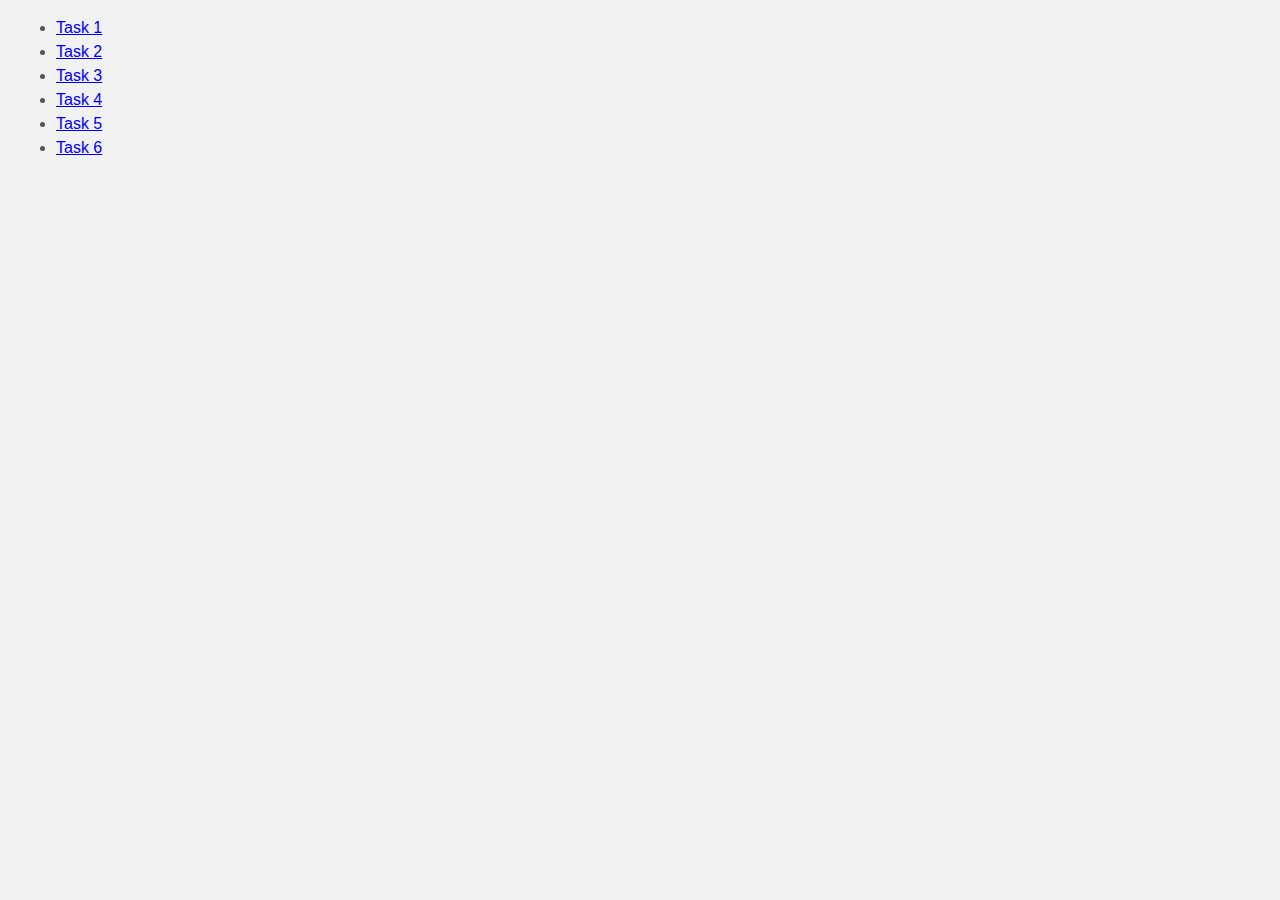
<file: index.html>
<!DOCTYPE html>
<html lang="en">
<head>
  <meta charset="UTF-8" />
  <meta http-equiv="X-UA-Compatible" content="IE=edge" />
  <meta name="viewport" content="width=device-width, initial-scale=1.0" />
  <title>JS HW-07</title>
  <link rel="stylesheet" href="./css/styles.css" />
</head>
<body>
  <ul>
    <li><a href="./task-1.html">Task 1</a></li>
    <li><a href="./task-2.html">Task 2</a></li>
    <li><a href="./task-3.html">Task 3</a></li>
    <li><a href="./task-4.html">Task 4</a></li>
    <li><a href="./task-5.html">Task 5</a></li>
    <li><a href="./task-6.html">Task 6</a></li>
  </ul>
</body>
</html>
</file>
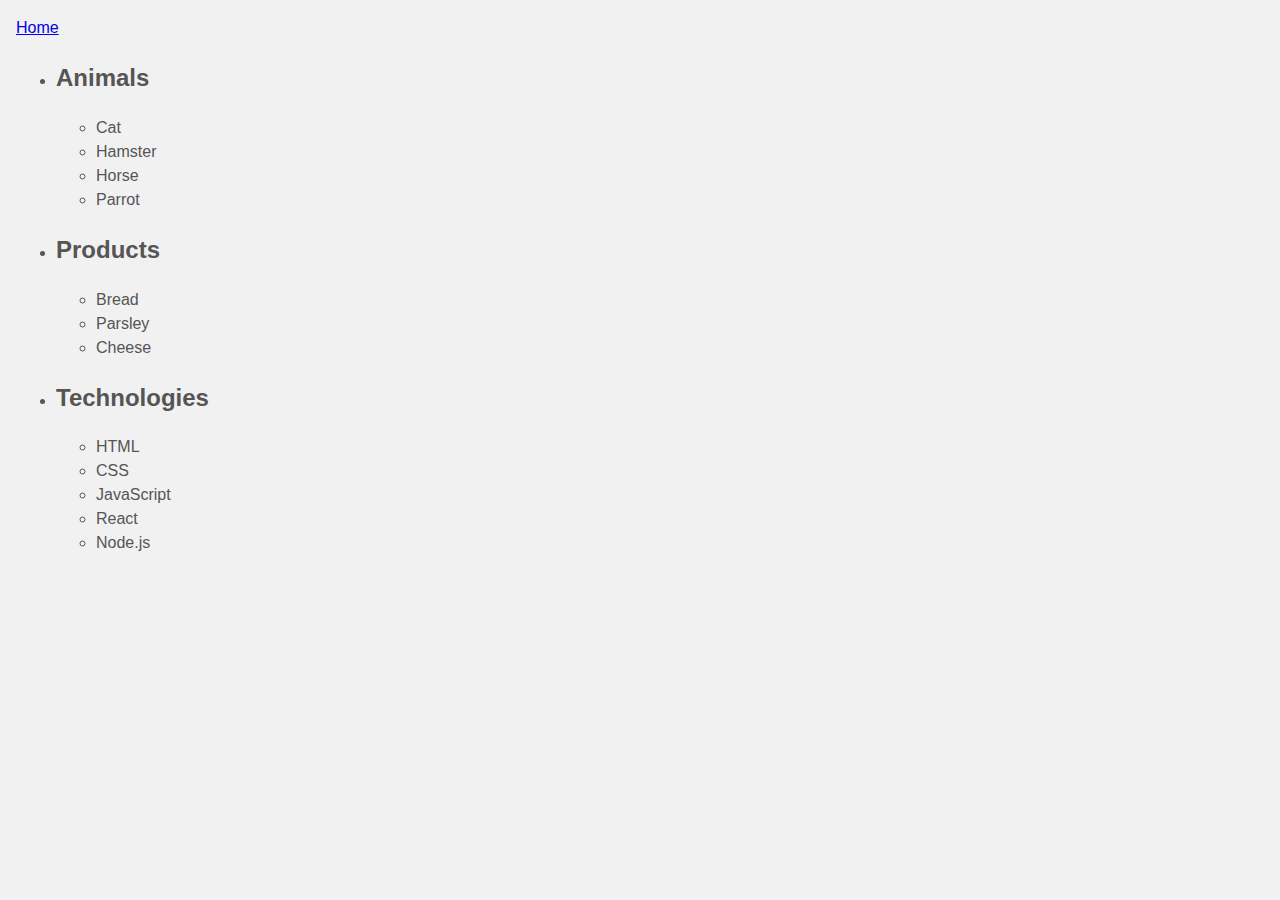
<file: task-1.html>
<!DOCTYPE html>
<html lang="en">
  <head>
    <meta charset="UTF-8" />
    <meta http-equiv="X-UA-Compatible" content="IE=edge" />
    <meta name="viewport" content="width=device-width, initial-scale=1.0" />
    <title>Task 1</title>
    <link rel="stylesheet" href="./css/styles.css" />
  </head>
  <body>
    <p><a href="./index.html">Home</a></p>

    <ul id="categories">
      <li class="item">
        <h2>Animals</h2>
        <ul>
          <li>Cat</li>
          <li>Hamster</li>
          <li>Horse</li>
          <li>Parrot</li>
        </ul>
      </li>
      <li class="item">
        <h2>Products</h2>
        <ul>
          <li>Bread</li>
          <li>Parsley</li>
          <li>Cheese</li>
        </ul>
      </li>
      <li class="item">
        <h2>Technologies</h2>
        <ul>
          <li>HTML</li>
          <li>CSS</li>
          <li>JavaScript</li>
          <li>React</li>
          <li>Node.js</li>
        </ul>
      </li>
    </ul>

    <script src="./js/task-1.js" type="module"></script>
  </body>
</html>
</file>
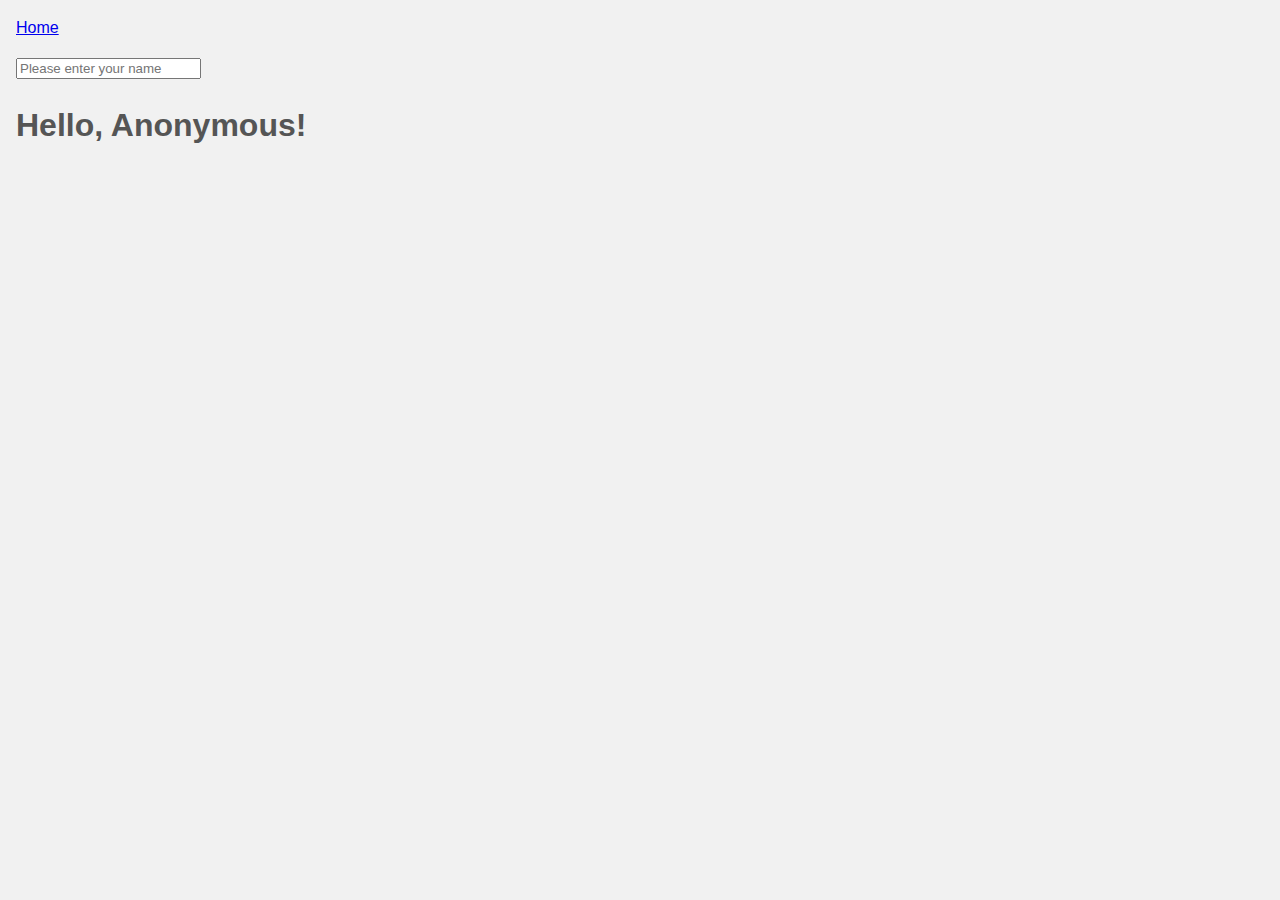
<file: task-3.html>
<!DOCTYPE html>
<html lang="en">
  <head>
    <meta charset="UTF-8" />
    <meta http-equiv="X-UA-Compatible" content="IE=edge" />
    <meta name="viewport" content="width=device-width, initial-scale=1.0" />
    <title>Task 3</title>
    <link rel="stylesheet" href="./css/styles.css" />
  </head>
  <body>
    <p><a href="./index.html">Home</a></p>

    <input type="text" id="name-input" placeholder="Please enter your name" />
    <h1>Hello, <span id="name-output">Anonymous</span>!</h1>

    <script src="./js/task-3.js" type="module"></script>
  </body>
</html>
</file>
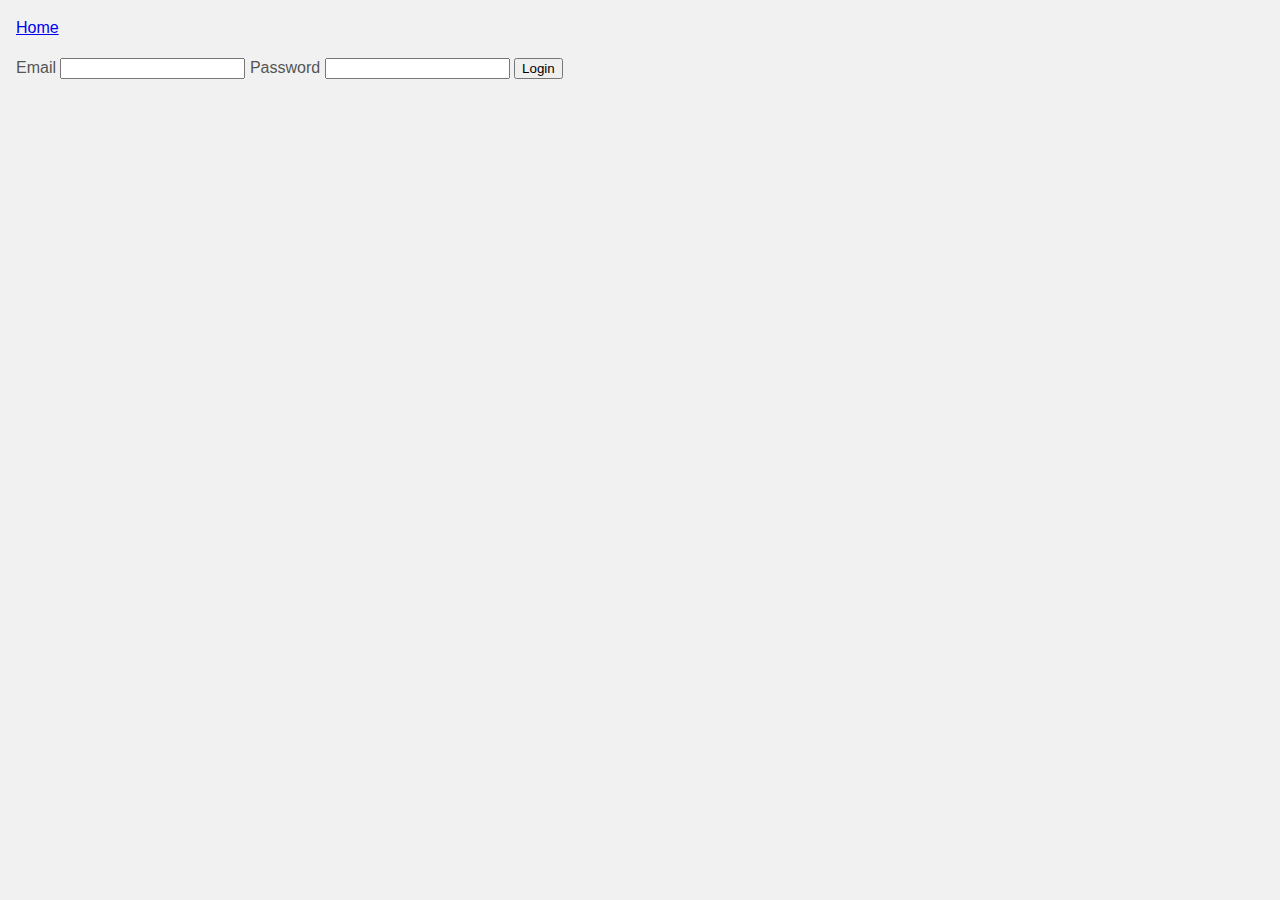
<file: task-4.html>
<!DOCTYPE html>
<html lang="en">
  <head>
    <meta charset="UTF-8" />
    <meta http-equiv="X-UA-Compatible" content="IE=edge" />
    <meta name="viewport" content="width=device-width, initial-scale=1.0" />
    <title>Task 4</title>
    <link rel="stylesheet" href="./css/styles.css" />
  </head>
  <body>
    <p><a href="./index.html">Home</a></p>

    <form class="login-form">
      <label>
        Email
        <input type="email" name="email" />
      </label>
      <label>
        Password
        <input type="password" name="password" />
      </label>
      <button type="submit">Login</button>
    </form>

    <script src="./js/task-4.js" type="module"></script>
  </body>
</html>
</file>
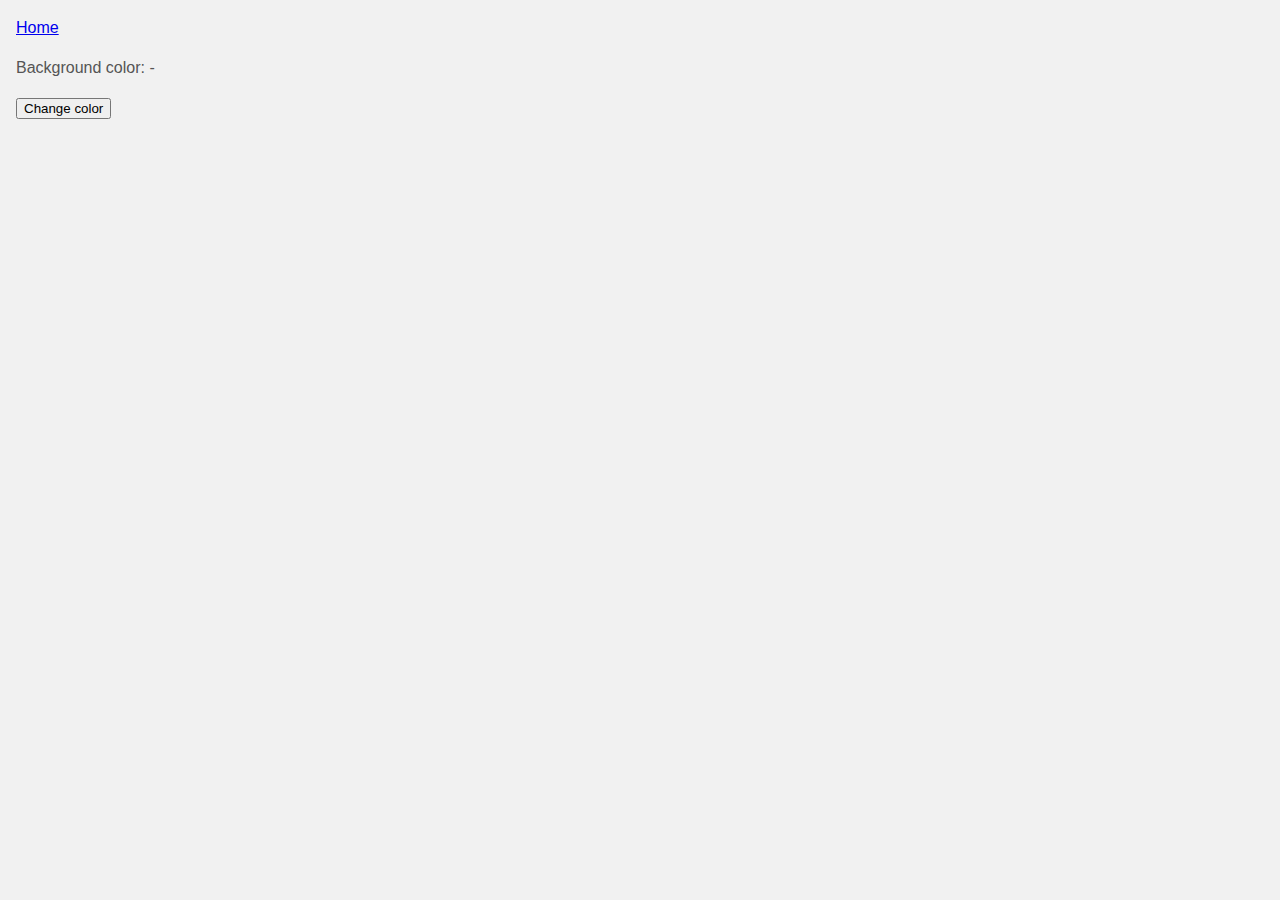
<file: task-5.html>
<!DOCTYPE html>
<html lang="en">
  <head>
    <meta charset="UTF-8" />
    <meta http-equiv="X-UA-Compatible" content="IE=edge" />
    <meta name="viewport" content="width=device-width, initial-scale=1.0" />
    <title>Task 5</title>
    <link rel="stylesheet" href="./css/styles.css" />
  </head>
  <body>
    <p><a href="./index.html">Home</a></p>

    <div class="widget">
      <p>Background color: <span class="color">-</span></p>
      <button type="button" class="change-color">Change color</button>
    </div>

    <script src="./js/task-5.js" type="module"></script>
  </body>
</html>
</file>
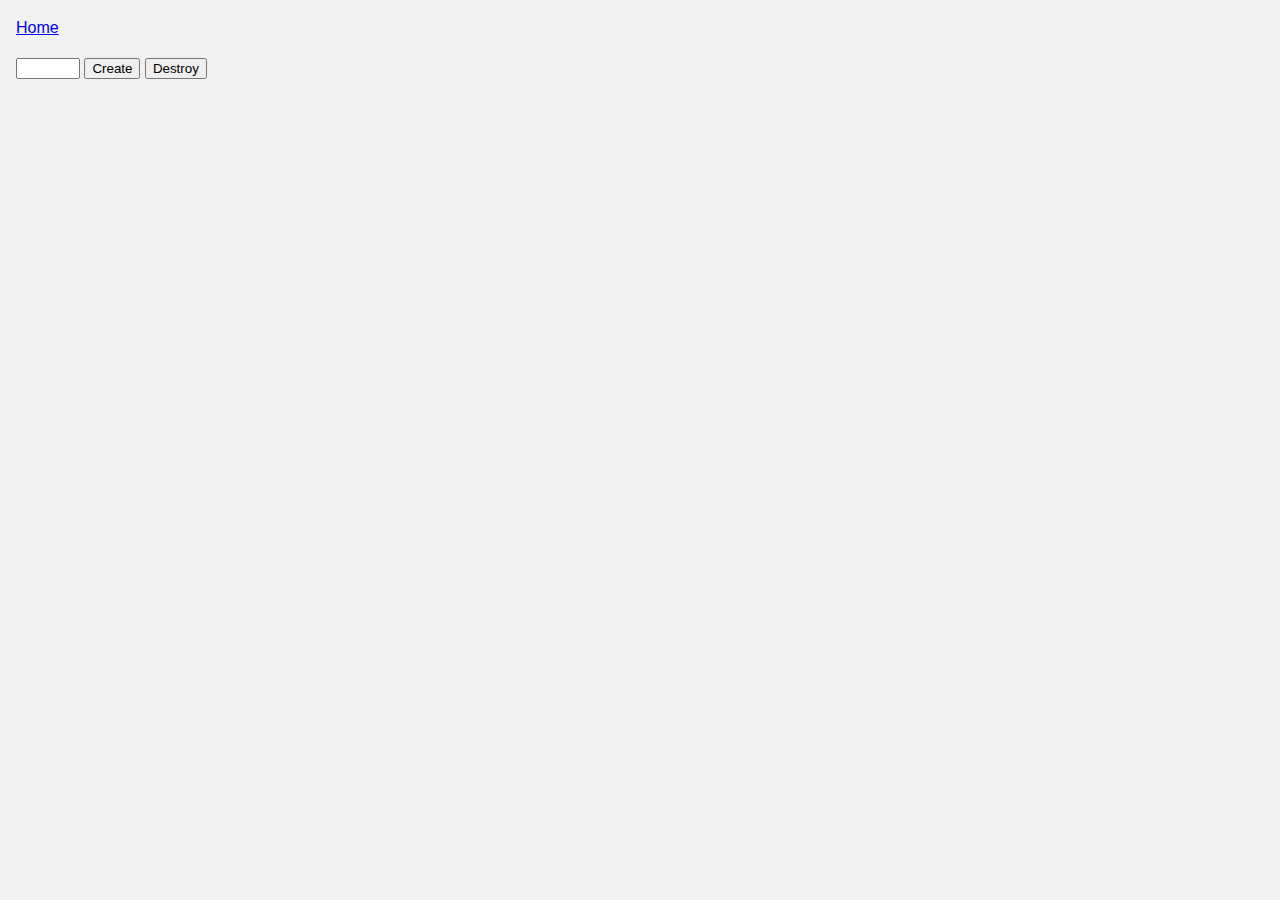
<file: task-6.html>
<!DOCTYPE html>
<html lang="en">
  <head>
    <meta charset="UTF-8" />
    <meta http-equiv="X-UA-Compatible" content="IE=edge" />
    <meta name="viewport" content="width=device-width, initial-scale=1.0" />
    <title>Task 6</title>
    <link rel="stylesheet" href="./css/styles.css" />
  </head>
  <body>
    <p><a href="./index.html">Home</a></p>

    <div id="controls">
      <input type="number" min="1" max="100" step="1" />
      <button type="button" data-create>Create</button>
      <button type="button" data-destroy>Destroy</button>
    </div>

    <div id="boxes"></div>

    <script src="./js/task-6.js" type="module"></script>
  </body>
</html>
</file>
<file: css/styles.css>
*, *::before, *::after {
  box-sizing: border-box;
}

body {
  margin: 16px;
  font-family: 'Segoe UI', Roboto, sans-serif;
  background-color: #f1f1f1;
  color: #555;
  line-height: 1.5;
}

.gallery {
  display: flex;
  flex-direction: column;
}

.gallery li {
  list-style: none;
}

.gallery img {
  width: 100%;
  height: 100%;
  object-fit: fill;
}
</file>
